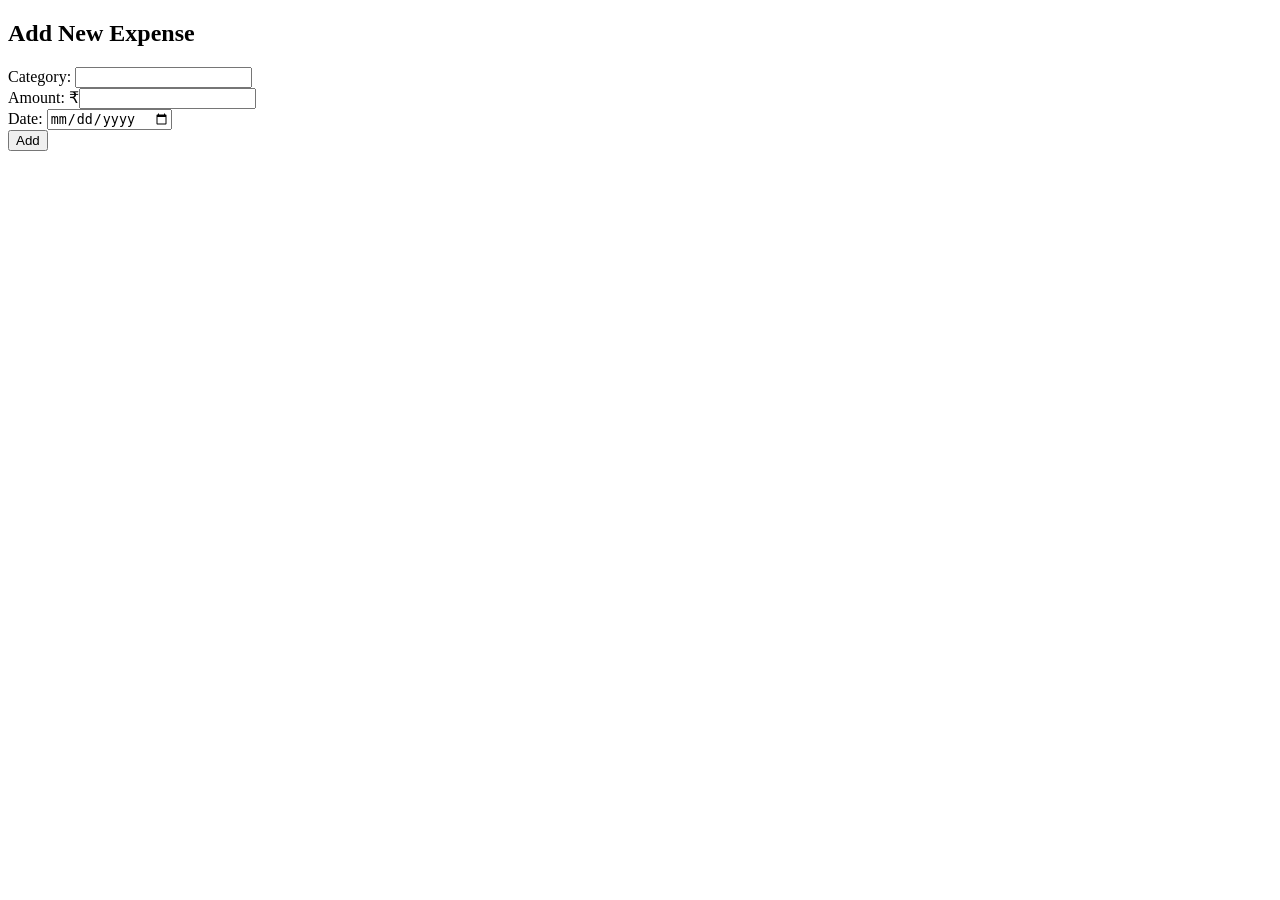
<file: templates/add_expense.html>
<!DOCTYPE html>
<html>
<head>
  <title>Add Expense</title>
</head>
<body>
  <h2>Add New Expense</h2>
  <form method="POST">
    Category: <input type="text" name="category" required><br>
    Amount: ₹<input type="number" name="amount" step="0.01" required><br>
    Date: <input type="date" name="date" required><br>
    <button type="submit">Add</button>
  </form>
</body>
</html>
</file>
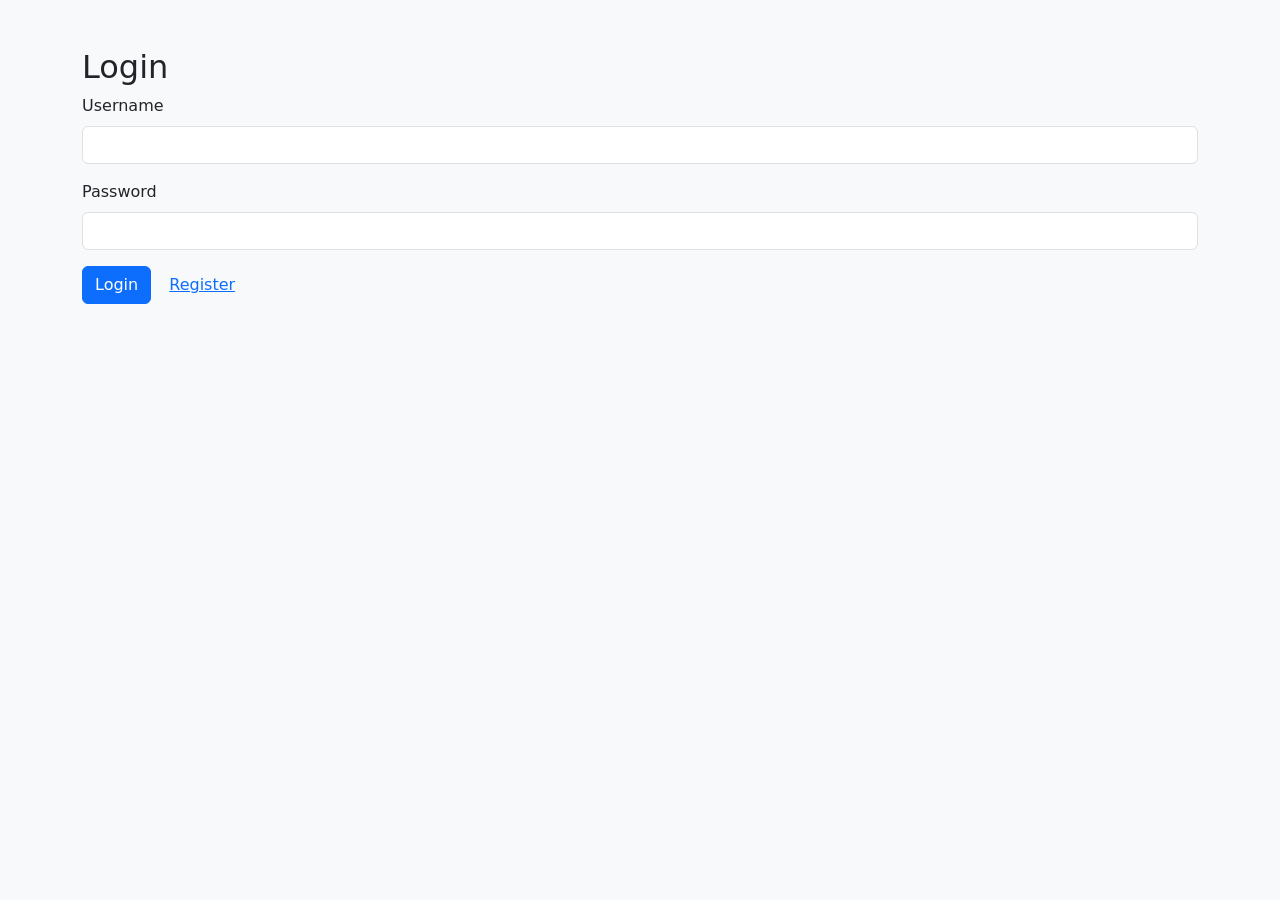
<file: templates/login.html>
<!DOCTYPE html>
<html>
<head>
  <title>Login</title>
  <link href="https://cdn.jsdelivr.net/npm/bootstrap@5.3.0/dist/css/bootstrap.min.css" rel="stylesheet">
</head>
<body class="bg-light">
  <div class="container mt-5">
    <h2>Login</h2>
    <form method="POST">
      <div class="mb-3">
        <label class="form-label">Username</label>
        <input type="text" name="username" class="form-control" required>
      </div>
      <div class="mb-3">
        <label class="form-label">Password</label>
        <input type="password" name="password" class="form-control" required>
      </div>
      <button type="submit" class="btn btn-primary">Login</button>
      <a href="/register" class="btn btn-link">Register</a>
    </form>
  </div>
</body>
</html>
</file>
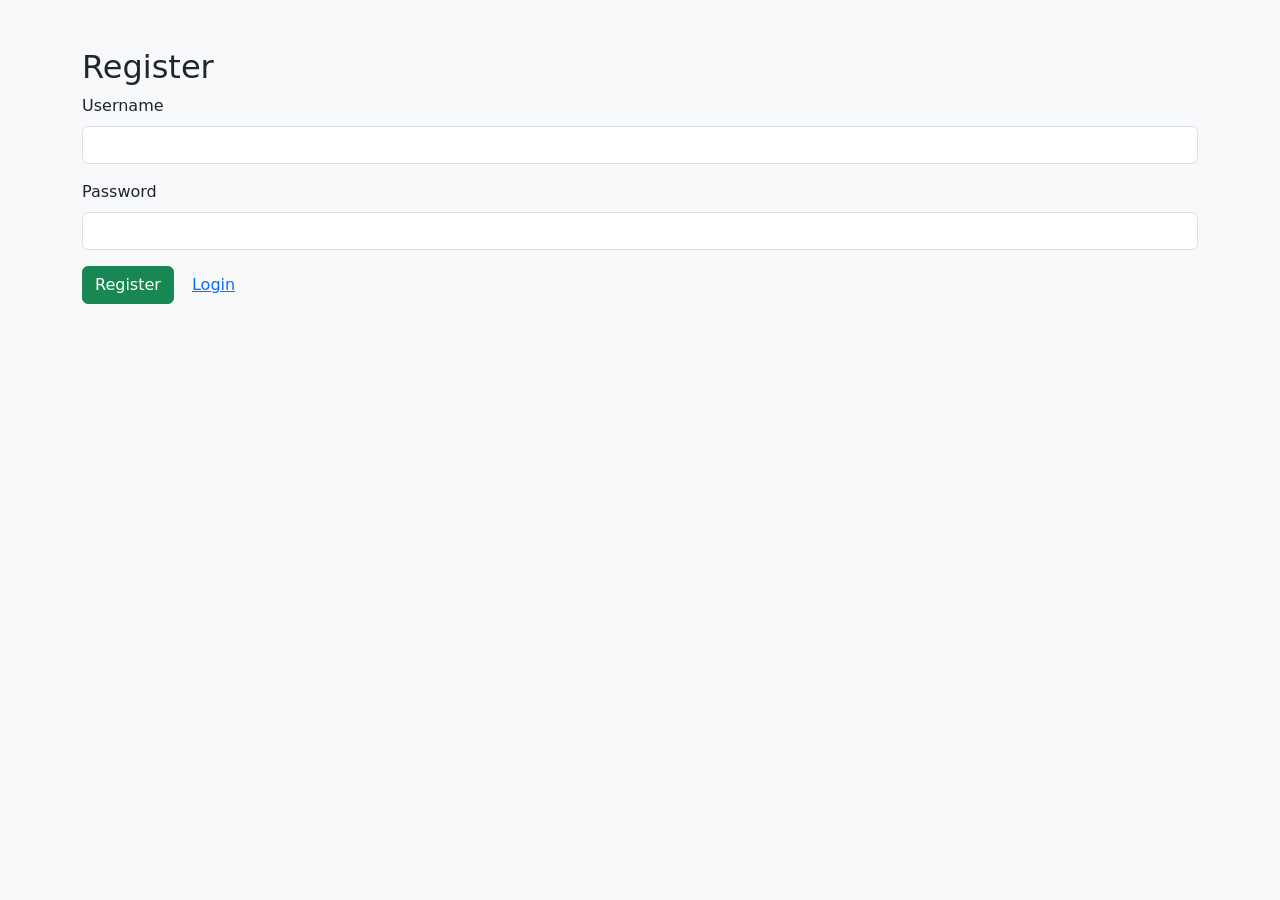
<file: templates/register.html>
<!DOCTYPE html>
<html>
<head>
  <title>Register</title>
  <link href="https://cdn.jsdelivr.net/npm/bootstrap@5.3.0/dist/css/bootstrap.min.css" rel="stylesheet">
</head>
<body class="bg-light">
  <div class="container mt-5">
    <h2>Register</h2>
    <form method="POST">
      <div class="mb-3">
        <label class="form-label">Username</label>
        <input type="text" name="username" class="form-control" required>
      </div>
      <div class="mb-3">
        <label class="form-label">Password</label>
        <input type="password" name="password" class="form-control" required>
      </div>
      <button type="submit" class="btn btn-success">Register</button>
      <a href="/login" class="btn btn-link">Login</a>
    </form>
  </div>
</body>
</html>
</file>
